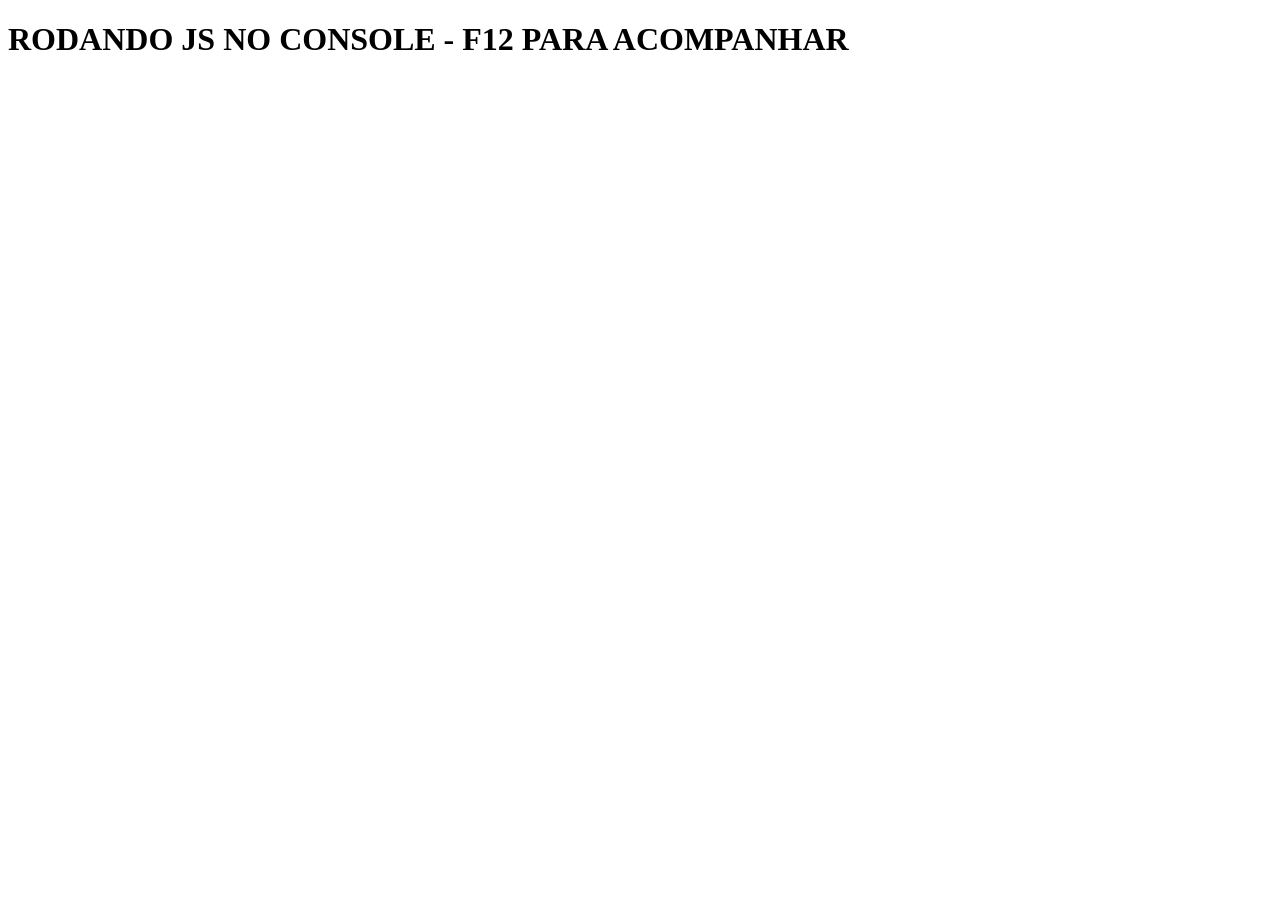
<file: doug/aprendendo js/index.html>
<!DOCTYPE html>
<html lang="en">
<head>
    <meta charset="UTF-8">
    <meta name="viewport" content="width=device-width, initial-scale=1.0">
    <title>testando scripts javascript</title>
    <script src="script.js"></script>
</head>
<body>
    <h1>RODANDO JS NO CONSOLE - F12 PARA ACOMPANHAR</h1>
</body>
</html>
</file>
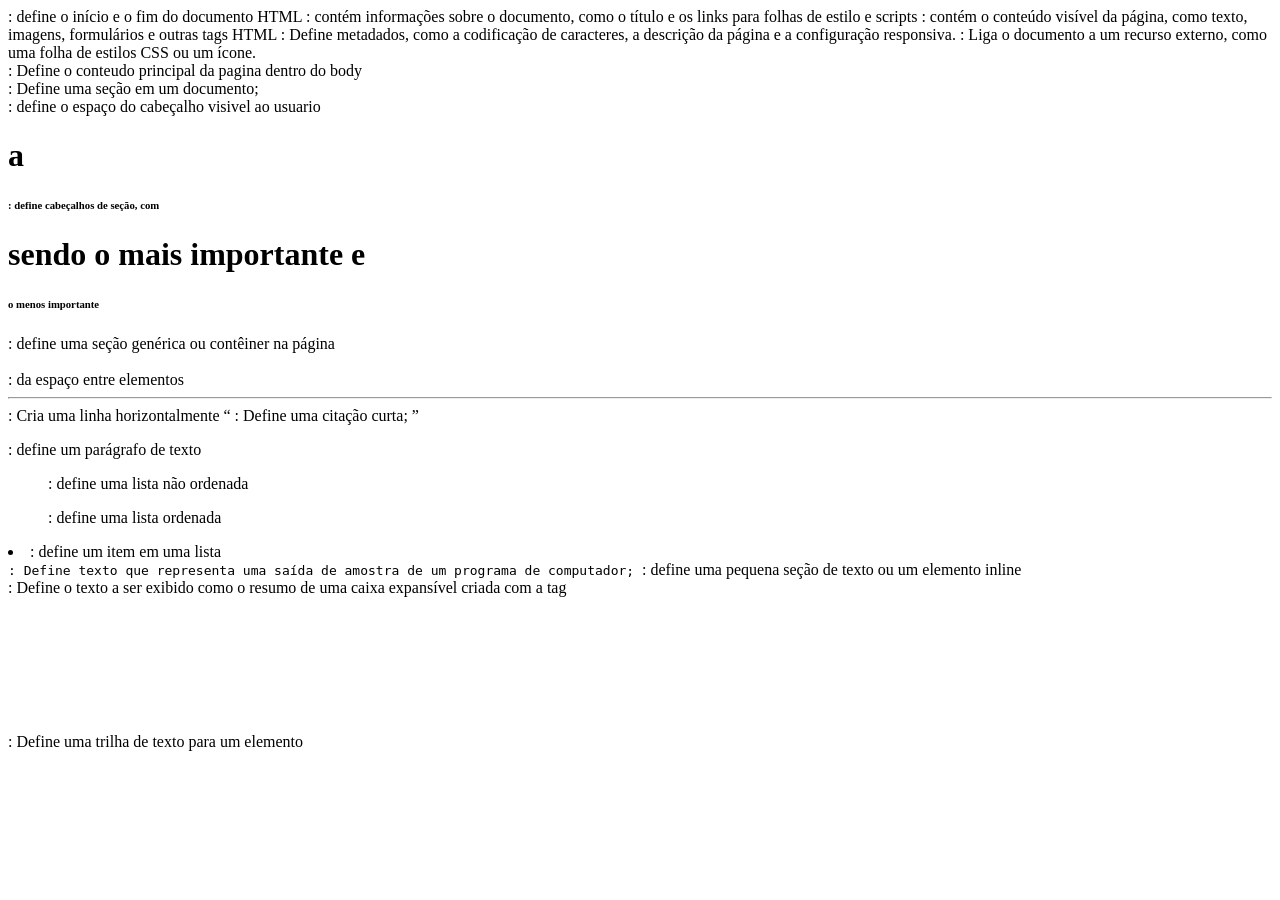
<file: doug/desenv.front/pratica1/tags-html.html>
<!-- AINDA ESTA INCOMPLETA E ALGUNS PODE NÃO ESTA MAIS EM USO  -->


<!--======================= TAGS DO HTML ==========================================-->

<!-- PRINCIPAL -->

    <html>
        : define o início e o fim do documento HTML
    </html>

    <head>
        : contém informações sobre o documento, como o título e os links para folhas de estilo e scripts
    </head>
    
    <title>
        : define o título da página que aparece na guia do navegador
    </title>

    <body>
        : contém o conteúdo visível da página, como texto, imagens, formulários e outras tags HTML
    </body>

    <meta> : Define metadados, como a codificação de caracteres, a descrição da página e a configuração responsiva.   

    <link> : Liga o documento a um recurso externo, como uma folha de estilos CSS ou um ícone.

    <main>
        : Define o conteudo principal da pagina dentro do body
    </main>

    <section>
        : Define uma seção em um documento;
    </section>

    <style>
     .Define-informações-de-estilo-para-um-documento {}
    </style>

    <script>
        : espaço reservado para codigos javascripts;
    </script>

<!-- CABEÇALHOS -->
    <nav>
        : define o espaço do cabeçalho visivel ao usuario 
    </nav>

    <h1> a <h6>
        : define cabeçalhos de seção, com <h1> sendo o mais importante e <h6> o menos importante
    </h1></h6>


<!-- SEPARADOTRES -->

    <div>
        : define uma seção genérica ou contêiner na página
    </div>

    </br> 
        : da espaço entre elementos

    <hr>
        : Cria uma linha horizontalmente



<!-- COLOCANDO TEXTO -->

    <q>
        : Define uma citação curta;
    </q>

    <p>
        : define um parágrafo de texto
    </p>

    <ul>
        : define uma lista não ordenada
    </ul>

    <ol>
        : define uma lista ordenada
    </ol>

    <li>
        : define um item em uma lista
    </li>

    <samp>
        : Define texto que representa uma saída de amostra de um programa de computador;
    </samp>

    <span>
        : define uma pequena seção de texto ou um elemento inline
    </span>
    
    <summary>
        : Define o texto a ser exibido como o resumo de uma caixa expansível criada com a tag 
    </summary>

    <track>
        : Define uma trilha de texto para um elemento <video> ou <audio>;

    <pre>
        : Define texto pré-formatado;      

    <textarea>
        : Define uma área de texto;
    </textarea>


<!-- EDITANDO TEXTO -->

    <b> 
        :texto em negrito
    </b>

    <em>
        texto enfatizado
    </em>

    <small>
        : Define texto menor;
    </small>

    <sub>
        : Define um texto subscrito;
    </sub>

    <u>
        : Define texto sublinhado;
    </u>

    <s>
        : Define texto que não é mais preciso ou relevante;
    </s>

    <strong>
        : Define um texto importante;
    </strong>

    <wbr>
        : Quebra a linha do texto 
    <wbr>

<!-- MIDIA -->
    <img>
        : exibe uma imagem na página

    <small>
        texto pequeno
    </small>

    <audio>
        : Insere um elemento de áudio em uma página web.
    </audio>

    <video>
        : Insere um elemento de vídeo em uma página web.
    </video>
    
    <svg>
        : Define gráficos vetoriais escaláveis usando XML.
    </svg>

    <source>
        : Define recursos de mídia para elementos <video> e <audio>;


<!-- FORMULARIO -->
    <form>
        : cria um formulário para coletar dados do usuário 
    </form>

    <input>
        : cria um campo de entrada de dados, como um campo de texto ou um botão de envio 

        <!---- tipos de inputs ----->
        <input type="text">: para entrada de texto simples.
        <input type="password">: para entrada de senhas, com os caracteres ocultos.
        <input type="number">: para entrada de números.
        <input type="email">: para entrada de endereços de e-mail.
        <input type="date">: para entrada de datas.
        <input type="checkbox">: para caixas de seleção.
        <input type="radio">: para botões de rádio.
        <input type="file">: para upload de arquivos.
        <input type="submit">: para envio de formulários.
        <input type="reset">: para redefinir os campos de um formulário.
        <input type="button">: para criar botões.
        <input type="color">: para seleção de cor.
        <input type="range">: para seleção de um valor em um intervalo específico.
        <input type="time">: para entrada de horário.
        <input type="week">: para entrada de semana do ano.
        <input type="month">: para entrada de mês e ano.
        <input type="tel">: para entrada de número de telefone.
        <input type="url">: para entrada de URLs.
        <input type="search">: para entrada de termos de busca.
        <input type="hidden">: para campos ocultos em formulários.
        <input type="datetime-local">: para entrada de data e hora local.

    <textarea>
        : cria uma área de texto para o usuário digitar
    </textarea>

    <label>
        : Define uma etiqueta descritiva para um elemento de formulário.
    </label>


<!-- TABELA -->

    <table>
        : Define uma tabela;
    </table>

    <tbody>
        : Define o corpo de uma tabela;
    </tbody>

    <thead>
        : Define o cabeçalho de uma tabela;
    </thead>

    <td>
        : Define uma célula em uma tabela;
    </td>

    <tr>
        : Define uma linha em uma tabela;
    </tr>

    <th>
        : Define um cabeçalho de célula em uma tabela;
    </th>

    <tfoot>
        : Define o rodapé de uma tabela;
    </tfoot>

    
<!-- LISTAS / MENUS -->

    <select>
        :Cria uma lista suspensa de opções para entrada de dados em um formulário.
    </select>

    <option>
        : Define uma opção em uma lista suspensa criada com a tag 
    </option>

    <datalist>
        : Cria uma lista de opções pré-definidas para entrada de dados em um formulário.

    <details>
        : Cria uma caixa expansível com conteúdo oculto que pode ser exibido ou ocultado pelo usuário.

<!-- GRAFICO -->

    <canvas>
        : Cria uma área gráfica para desenho usando JavaScript.
    </canvas>  
        
    <progress>
        : Define uma barra de progresso;

<!-- OUTROS -->

    <time>
        : Define uma data/hora;
    </time>

    <button>
        : Cria um botão que pode ser usado para enviar um formulário ou realizar outras ações em uma página web.
    </button>

    <progress>
        : Cria uma barra de progresso para indicar o progresso de uma tarefa.

    <meter>
        : Cria um medidor para exibir um valor em uma escala.

    <template>
        : Define um modelo para preencher com dados;
    </template>
    
    <span>
        : Define uma pequena seção de um documento;
    </span>


<!-- LINKS -->

    <a>
        : cria um link para outra página ou recurso
    </a>

    <iframe>
        : Insere um documento em outra página web.
</file>
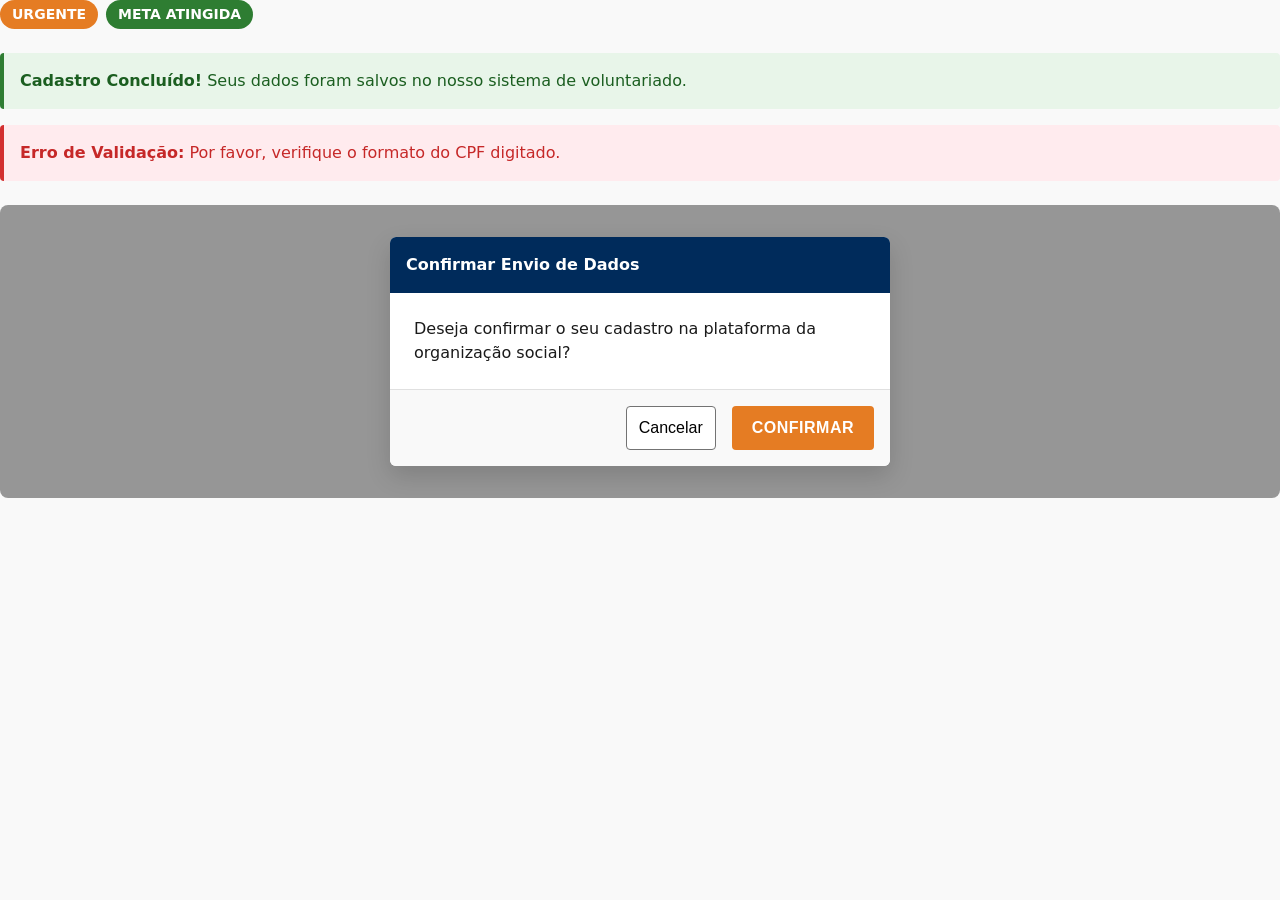
<file: doug/desenv.front/pratica1/pratica2/simula-alertas.html>
<!DOCTYPE html>
<html lang="pt-BR">
<head>
    <meta charset="UTF-8">
    <meta name="viewport" content="width=device-width, initial-scale=1.0">
    <title>Componentes de Feedback - ONG</title>
    <link rel="stylesheet" href="style.css">
</head>
<body>
    <!-- EXEMPLOS DE ETUQUETAS (BADGES) -->
<div class="badge-group">
  <span class="badge badge-urgent">Urgente</span>
  <span class="badge badge-success">Meta Atingida</span>
</div>

<!-- EXEMPLO DE ALERTA DE SUCESSO -->
<div class="alert alert-success">
  <strong>Cadastro Concluído!</strong> Seus dados foram salvos no nosso sistema de voluntariado.
</div>

<!-- EXEMPLO DE ALERTA DE ERRO -->
<div class="alert alert-error">
  <strong>Erro de Validação:</strong> Por favor, verifique o formato do CPF digitado.
</div>

<!-- SIMULAÇÃO VISUAL DO MODAL DE CONFIRMAÇÃO -->
<div class="modal-backdrop-mock">
  <div class="modal-box">
    <div class="modal-header">Confirmar Envio de Dados</div>
    <div class="modal-body">
      Deseja confirmar o seu cadastro na plataforma da organização social?
    </div>
    <div class="modal-footer">
      <button type="button" class="form-input" style="width: auto; margin: 0;">Cancelar</button>
      <button type="button" class="btn-submit" style="width: auto; margin: 0; padding: 10px 20px;">Confirmar</button>
    </div>
  </div>
</div>

</body>
</html>
</file>
<file: doug/desenv.front/pratica1/pratica2/style.css>
/* ==========================================================================
   1. DESIGN SYSTEM: VARIÁVEIS TÉCNICAS (CONTRATO VISUAL)
   ========================================================================== */
:root {
  /* Cores Primárias: Transmitir acolhimento, esperança e ação (WCAG AA) */
  --color-primary-pure: #1A5F7A;       /* Azul Profundo: Credibilidade e contraste */
  --color-primary-light: #57C5B6;      /* Verde-Água: Renovação */
  --color-primary-dark: #002B5B;       /* Azul Escuro: Textos estruturais */

  /* Cores Secundárias: Foco em chamadas de ação (Doações/Voluntariado) */
  --color-secondary-pure: #E57C23;     /* Laranja: Energia e engajamento */
  --color-secondary-light: #F8F1F1;    /* Fundo suave para destaques */

  /* Tons Neutros: Leitura limpa e descanso visual */
  --color-neutral-darkest: #1A1A1A;    /* Quase Preto: Reduz fadiga visual */
  --color-neutral-medium: #737373;     /* Cinza Médio: Bordas e textos secundários */
  --color-neutral-lightest: #F9F9F9;   /* Off-White: Fundo principal anti-ofuscamento */

  /* Semântica de Validação e Feedback */
  --color-success: #2E7D32;
  --color-error: #D32F2F;

  /* Escala Tipográfica (Base: 16px / 1rem) */
  --font-size-xs: 0.875rem;            /* 14px - Legendas e metadados */
  --font-size-sm: 1.000rem;            /* 16px - Texto do corpo principal */
  --font-size-md: 1.250rem;            /* 20px - Subtítulos e destaques */
  --font-size-lg: 1.750rem;            /* 28px - Títulos secundários (H2) */
  --font-size-xl: 2.500rem;            /* 40px - Título principal (H1) */

  /* Espaçamento Modular (Base: Multiplicador de 8px) */
  --spacing-xs: 0.50rem;               /* 8px   - Gaps e paddings pequenos */
  --spacing-sm: 1.00rem;               /* 16px  - Margens padrão */
  --spacing-md: 1.50rem;               /* 24px  - Padding interno de containers */
  --spacing-lg: 2.00rem;               /* 32px  - Respiro entre seções */
  --spacing-xl: 4.00rem;               /* 64px  - Grandes blocos (Hero/Rodapé) */
}

/* Reset de Acessibilidade */
*, *::before, *::after {
  box-sizing: border-box;
  margin: 0;
  padding: 0;
}

body {
  font-family: system-ui, -apple-system, sans-serif;
  background-color: var(--color-neutral-lightest);
  color: var(--color-neutral-darkest);
  font-size: var(--font-size-sm);
  line-height: 1.5;
}

/* ==========================================================================
   2. ARQUITETURA MACROSCÓPICA: GRID DE 12 COLUNAS (MOBILE-FIRST)
   ========================================================================== */
.grid-container {
  display: grid;
  grid-template-columns: repeat(12, 1fr);
  gap: var(--spacing-sm);
  padding: var(--spacing-sm);
  width: 100%;
  margin: 1rem auto;
}
/* Cabeçalho e rodapé usam .grid-container só como limite de largura,
   não como grid — senão o nav/footer viram 1 coluna espremida à esquerda */
.header .grid-container,
.footer .grid-container {
  display: block;
}
main.grid-container {
  align-items: stretch;
}
.section-content{
  margin: 0;
  text-align: center;
  background: linear-gradient(135deg, #f4f7f6 0%, #e9eff1 100%);
  background-attachment: fixed; 
  min-height: 20rem;
  height: 100%;
  padding: var(--spacing-lg) var(--spacing-md);
  border-radius: 8px;
  display: flex;
  flex-direction: column;
  justify-content: center;
  align-items: center;
  gap: var(--spacing-xs);
}
/* Seção de projetos (span 12, com #projetos-container) mantém altura automática */
.section-content:has(#projetos-container) {
  display: block;
  height: auto;
  min-height: 0;
}
/* Fluxo Vertical Padrão para Telas Pequenas (Mobile) */
.hero, .section-content, .form-container, .footer {
  grid-column: span 12;
}

/* 1. BREAKPOINT: SMARTPHONES EM LANDSCAPE (≥ 576px) */
@media (min-width: 576px) {
  .grid-container { max-width: 540px; gap: var(--spacing-md); }
}

/* 2. BREAKPOINT: TABLETS EM PORTRAIT (≥ 768px) */
@media (min-width: 768px) {
  .grid-container { max-width: 720px; }
}

/* 3. BREAKPOINT: TABLETS EM LANDSCAPE / LAPTOPS (≥ 992px) */
@media (min-width: 992px) {
  .grid-container { max-width: 960px; padding: var(--spacing-md); }
  
  /* Distribuição Macroscópica da Página Institucional */
  .hero { grid-column: span 12; }
  .section-content { grid-column: span 6; } /* Divide as seções lado a lado */
  
  /* Distribuição do Formulário de Cadastro */
  .form-group-half { grid-column: span 6; } /* Inputs divididos em 2 colunas */
}

/* 4. BREAKPOINT: DESKTOPS PADRÃO (≥ 1200px) */
@media (min-width: 1200px) {
  .grid-container { max-width: 1140px; gap: var(--spacing-lg); }
}

/* 5. BREAKPOINT: DESKTOPS PANORÂMICOS (≥ 1400px) */
@media (min-width: 1400px) {
  .grid-container { max-width: 1320px; }
}

/* ==========================================================================
   3. ELEMENTOS MICROSCÓPICOS (FLEXBOX): NAVEGAÇÃO & HAMBÚRGUER
   ========================================================================== */
.header {
  background-color: #FFFFFF;
  box-shadow: 0 2px 4px rgba(0,0,0,0.05);
  position: relative;
}

.header-nav {
  display: flex;
  justify-content: space-between;
  align-items: center;
  padding: var(--spacing-sm) 0;
  width: 100%; 
  gap: 2rem;               
}

.logo {
  font-size: var(--font-size-md);
  font-weight: bold;
  color: var(--color-primary-dark);
}

/* Lógica do Menu Hambúrguer (Sem JavaScript - Checkbox Hack) */
.menu-toggle-input {
  display: none;
}

.menu-toggle-label {
  display: flex;
  align-items: center;
  cursor: pointer;
  padding: var(--spacing-xs);
}

.nav-list {
  display: none;
  align-items: center;
  list-style: none;
  gap: 1.5rem; 
  margin: 0;
  padding: 0;
}

/* Estado Ativado do Menu Mobile */
.menu-toggle-input:checked ~ .nav-list {
  display: flex;
  flex-direction: column;
  position: absolute;
  top: 100%;
  left: 0;
  width: 100%;
  background-color: #FFFFFF;
  padding: var(--spacing-sm);
  box-shadow: 0 4px 6px rgba(0,0,0,0.1);
  z-index: 10;
  gap: var(--spacing-sm);
}

/* Comportamento de Dropdown / Links no Mobile */
.nav-item { position: relative; }
.nav-link {
  text-decoration: none;
  color: var(--color-neutral-darkest);
  font-weight: 500;
  padding: var(--spacing-xs) 0;
  display: block;
}

/* Dropdown Oculto por padrão */
.dropdown-menu {
  display: none;
  list-style: none;
  padding-left: var(--spacing-sm);
}

/* Transição do Menu para Telas Grandes (≥ 992px) */
@media (min-width: 992px) {
  .menu-toggle-label { display: none; }
  
  .nav-list {
    display: flex;
    flex-direction: row;
    gap: var(--spacing-md);
  }

  /* Lógica de Dropdown de Resolução Extensa */
  .nav-item:hover .dropdown-menu,
  .nav-item:focus-within .dropdown-menu {
    display: block;
    position: absolute;
    top: 100%;
    left: 0;
    background-color: #FFFFFF;
    box-shadow: 0 4px 12px rgba(0,0,0,0.1);
    min-width: 180px;
    padding: var(--spacing-xs);
    border-radius: 4px;
    z-index: 20;
  }
}

/* ==========================================================================
   4. COMPONENTES: FORMULÁRIO DE CADASTRO (ESTADOS E VALIDAÇÃO VISUAL)
   ========================================================================== */
.form-container {
  background: #FFFFFF;
  padding: var(--spacing-lg);
  border-radius: 8px;
  box-shadow: 0 4px 6px rgba(0,0,0,0.02);
}

.form-title {
  color: var(--color-primary-dark);
  font-size: var(--font-size-lg);
  margin-bottom: var(--spacing-md);
  border-bottom: 2px solid var(--color-primary-light);
  padding-bottom: var(--spacing-xs);
}

.form-section-title {
  color: var(--color-primary-pure);
  font-size: var(--font-size-md);
  grid-column: span 12;
  margin: var(--spacing-sm) 0 var(--spacing-xs) 0;
}

.form-group {
  grid-column: span 12;
  display: flex;
  flex-direction: column;
  gap: 6px;
}

.form-label {
  font-weight: 600;
  color: var(--color-neutral-darkest);
}

.form-input {
  width: 100%;
  padding: 12px;
  border: 1px solid var(--color-neutral-medium);
  border-radius: 4px;
  font-size: var(--font-size-sm);
  background-color: #FFFFFF;
  transition: border-color 0.2s ease, box-shadow 0.2s ease;
}

/* ESTADOS INTERATIVOS DOS INPUTS */
.form-input:focus {
  border-color: var(--color-primary-pure);
  box-shadow: 0 0 0 3px rgba(26, 95, 122, 0.2);
  outline: none;
}

/* SINALIZAÇÃO VISUAL DE VALIDAÇÃO (Sucesso / Erro pós-interação) */
.form-input:user-valid {
  border-color: var(--color-success);
  box-shadow: 0 0 0 3px rgba(46, 125, 50, 0.1);
}

.form-input:user-invalid {
  border-color: var(--color-error);
  box-shadow: 0 0 0 3px rgba(211, 47, 47, 0.1);
}

/* ==========================================================================
   5. COMPONENTES: BOTÕES (CONVENÇÕES DE INTERATIVIDADE)
   ========================================================================== */
.btn-submit {
  grid-column: span 12;
  background-color: var(--color-secondary-pure);
  color: #FFFFFF;
  font-size: var(--font-size-sm);
  font-weight: bold;
  padding: 14px var(--spacing-md);
  border: none;
  border-radius: 4px;
  cursor: pointer;
  text-transform: uppercase;
  letter-spacing: 0.5px;
  transition: background-color 0.2s ease, box-shadow 0.2s ease, transform 0.1s ease;
}

/* Estados do Botão */
.btn-submit:hover {
  background-color: #D46A13; /* Tom Laranja Escuro */
  box-shadow: 0 4px 12px rgba(0, 0, 0, 0.15);
}

.btn-submit:focus-visible {
  outline: 3px solid var(--color-primary-pure);
  outline-offset: 2px;
}

.btn-submit:active {
  transform: scale(0.98);
  box-shadow: none;
}

.btn-submit:disabled {
  background-color: var(--color-neutral-medium);
  opacity: 0.6;
  cursor: not-allowed;
  transform: none;
  box-shadow: none;
}

/* ==========================================================================
   6. SEÇÕES DE CONTEÚDO INSTITUCIONAL (LEITURA E ACESSIBILIDADE)
   ========================================================================== */
.hero {
  text-align: center;
  padding: var(--spacing-xl) 0;
  border-radius: 8px;
  margin-bottom: var(--spacing-md);
  position: relative;
  isolation: isolate;
  overflow: hidden;
}
.hero::before{
  content: "";
  position: absolute;
  top: 0;
  left: 0;
  width: 100%;
  height: 100%;
  z-index: -1;  
  background-image: url("../img/banner-instuticional.jpg");
  background-size: cover;      
  background-position: center; 
  opacity: .4;
}

.hero h1 {
  font-size: var(--font-size-xl);
  color: var(--color-primary-dark);
  margin-bottom: var(--spacing-sm);
}

.hero-img-substitute {
  font-style: italic;
  color: var(--color-neutral-medium);
  margin-top: var(--spacing-sm);
}

.section-title {
  font-size: var(--font-size-lg);
  color: var(--color-primary-dark);
  margin-bottom: var(--spacing-sm);
}

.contact-list, .social-list {
  list-style: none;
  margin-top: var(--spacing-xs);
}

.contact-list li, .social-list li {
  margin-bottom: 8px;
}

/* ==========================================================================
   7. COMPONENTE MICROFLEX: RODAPÉ (FOOTER RESPONSIVO)
   ========================================================================== */
.footer {
  background-color: var(--color-primary-dark);
  color: #FFFFFF;
  margin-top: var(--spacing-xl);
  padding: var(--spacing-lg) 0;
}

.footer-container {
  display: flex;
  flex-direction: column;
  align-items: center;
  justify-content: space-between;
  gap: var(--spacing-md);
  text-align: center;
}

.footer-text {
  font-size: var(--font-size-xs);
  opacity: 0.8;
}

/* Ajuste Responsivo do Rodapé para Linha Única em Desktops */
@media (min-width: 768px) {
  .footer-container {
    flex-direction: row;
    flex-wrap: wrap;
    text-align: left;
  }
}


/* ==========================================================================
   8. CARDS DE PROJETOS (INJETADOS VIA JS EM #projetos-container)
   ========================================================================== */
#projetos-container {
  display: grid;
  grid-template-columns: repeat(12, 1fr);
  gap: var(--spacing-sm);
  width: 100%;
}
.project-card {
  grid-column: span 12;
  background: #FFFFFF;
  border: 1px solid #E0E0E0;
  border-radius: 8px;
  padding: var(--spacing-md);
  text-align: left;
  display: flex;
  flex-direction: column;
  gap: var(--spacing-xs);
  box-shadow: 0 2px 4px rgba(0,0,0,0.05);
}
@media (min-width: 992px) {
  .project-card { grid-column: span 6; }
  #projetos-container { gap: var(--spacing-md); }
}
.flex-component { display: flex; }
.project-card.flex-component { display: flex; }
.card-header {
  display: flex;
  flex-direction: column;
  align-items: flex-start;
  gap: var(--spacing-xs);
}
.card-footer {
  display: flex;
  align-items: center;
  justify-content: space-between;
  gap: var(--spacing-sm);
  margin-top: auto;
  padding-top: var(--spacing-xs);
  border-top: 1px solid #E0E0E0;
  flex-wrap: wrap;
}
.meta-info-item {
  font-size: var(--font-size-xs);
  color: var(--color-neutral-medium);
}
.font-size-sm { font-size: var(--font-size-sm); }
.font-size-md { font-size: var(--font-size-md); }

/* ==========================================================================
   10. SUPORTE A TESTES SPA/OFFLINE (banner + viewport + feedback)
   ========================================================================== */
#offline-banner {
  background: #FFF3CD;
  color: #664D03;
  border-bottom: 1px solid #FFECB5;
  text-align: center;
  font-size: var(--font-size-xs);
  padding: 8px var(--spacing-sm);
}
#offline-banner[hidden] { display: none; }
#main-view {
  width: 100%;
  display: grid;
  grid-template-columns: repeat(12, 1fr);
  gap: var(--spacing-sm);
}
#main-view > * { grid-column: span 12; }
.form-feedback {
  grid-column: span 12;
  font-size: var(--font-size-xs);
  padding: 8px 12px;
  border-radius: 4px;
  background: transparent;
}
.form-feedback[data-tipo="erro"] {
  background: #FFEBEE;
  color: #C62828;
  border-left: 4px solid var(--color-error);
}
.form-feedback[data-tipo="sucesso"] {
  background: #E8F5E9;
  color: #1B5E20;
  border-left: 4px solid var(--color-success);
}

/* ==========================================================================
   9. ESTILIZAÇÃO MOCK DOS COMPONENTES DE FEEDBACK (PARA CAPTURA DE TELA)
   ========================================================================== */

/* Caixas de Alerta (Alerts) */
.alert {
  grid-column: span 12;
  padding: var(--spacing-sm);
  border-radius: 4px;
  border-left: 4px solid transparent;
  margin-bottom: var(--spacing-sm);
}
.alert-success {
  background-color: #E8F5E9; /* Fundo verde claro */
  border-left-color: var(--color-success);
  color: #1B5E20;
}
.alert-error {
  background-color: #FFEBEE; /* Fundo vermelho claro */
  border-left-color: var(--color-error);
  color: #C62828;
}

/* Etiquetas de Categorização (Badges) */
.badge-group {
  grid-column: span 12;
  display: flex;
  gap: var(--spacing-xs);
  margin-bottom: var(--spacing-md);
}
.badge {
  padding: 4px 12px;
  border-radius: 16px;
  font-size: var(--font-size-xs);
  font-weight: bold;
  text-transform: uppercase;
}
.badge-urgent { background-color: var(--color-secondary-pure); color: #FFFFFF; }
.badge-success { background-color: #2E7D32; color: #FFFFFF; }

/* Apresentação do Modal Simulada (Fundo escurecido e caixa flutuante) */
.modal-backdrop-mock {
  grid-column: span 12;
  background-color: rgba(0, 0, 0, 0.4); /* Escurece o fundo da página */
  padding: var(--spacing-lg);
  display: flex;
  justify-content: center;
  align-items: center;
  border-radius: 8px;
  margin-top: var(--spacing-md);
}
.modal-box {
  background-color: #FFFFFF;
  border-radius: 6px;
  width: 100%;
  max-width: 500px;
  box-shadow: 0 10px 25px rgba(0,0,0,0.15);
  overflow: hidden;
}
.modal-header {
  background-color: var(--color-primary-dark);
  color: #FFFFFF;
  padding: var(--spacing-sm);
  font-weight: bold;
}
.modal-body {
  padding: var(--spacing-md);
}
.modal-footer {
  background-color: var(--color-neutral-lightest);
  padding: var(--spacing-sm);
  display: flex;
  justify-content: flex-end;
  gap: var(--spacing-sm);
  border-top: 1px solid #E0E0E0;
}
</file>
